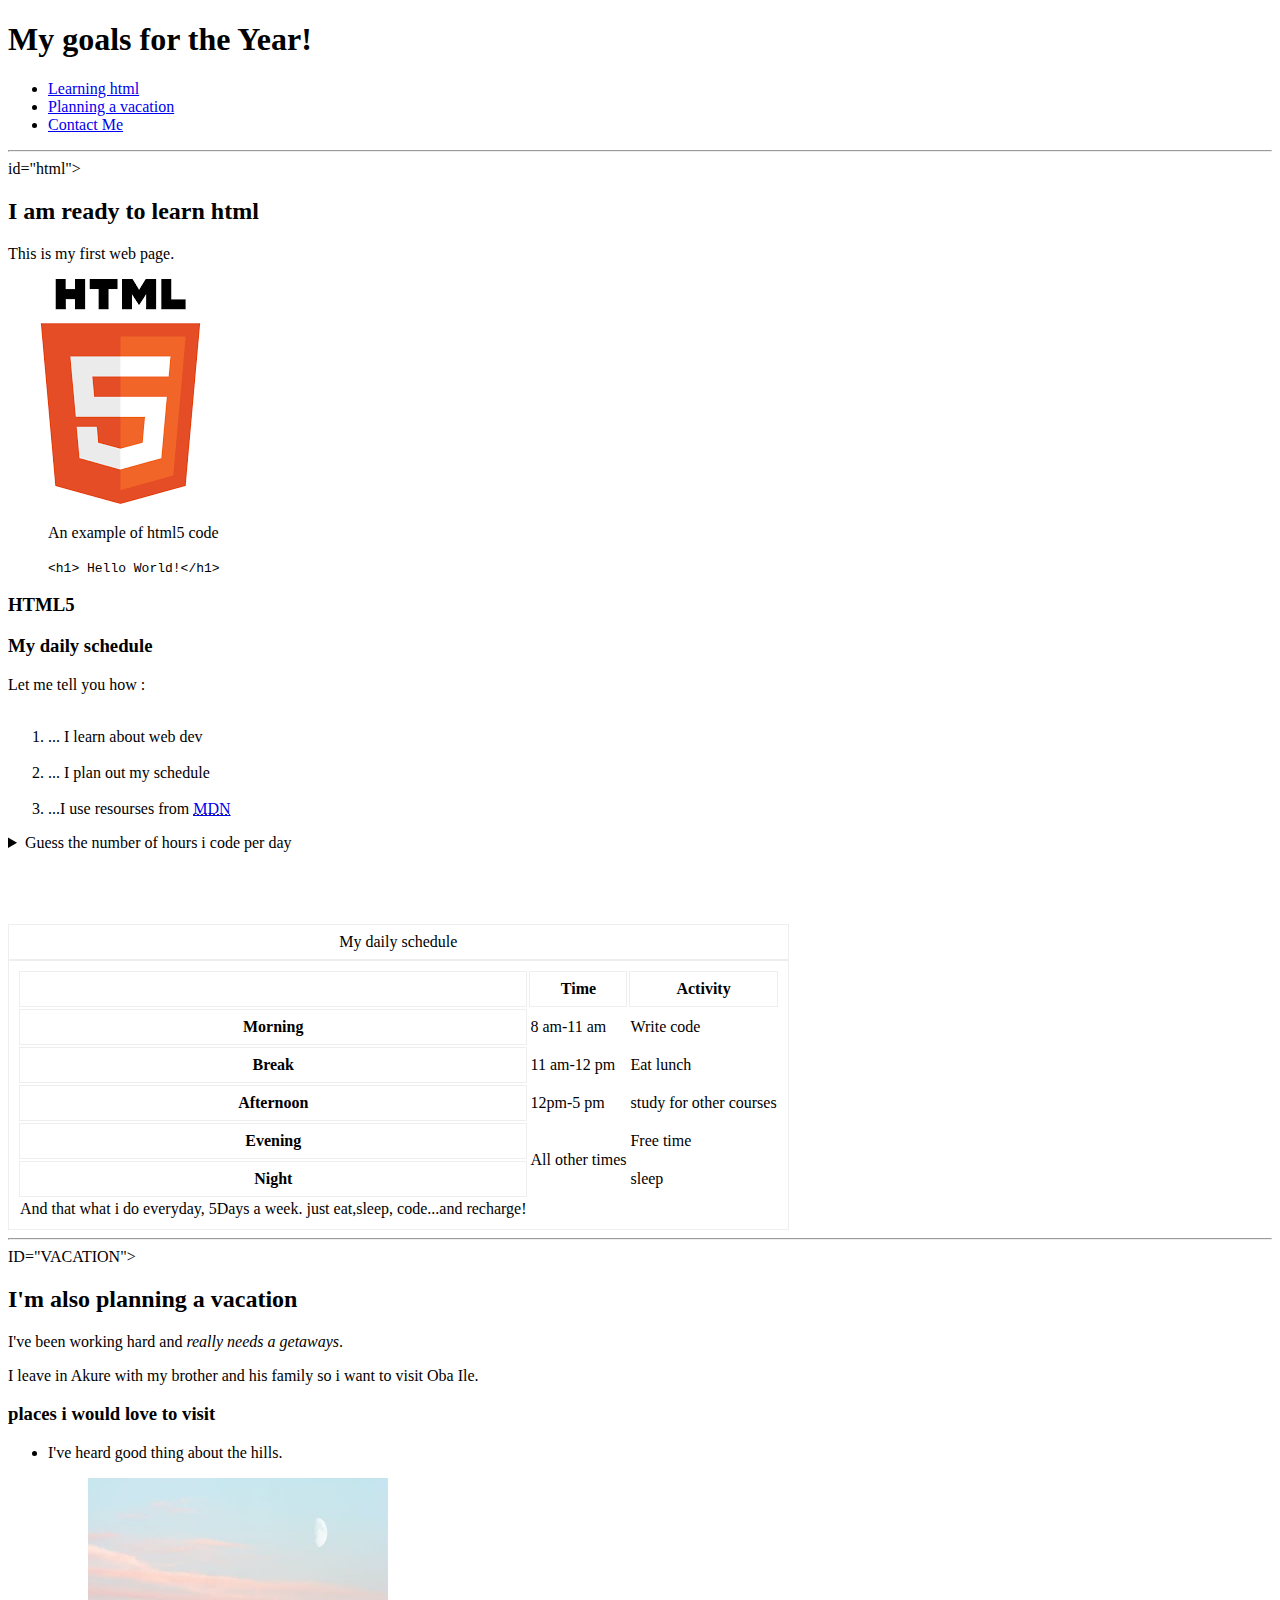
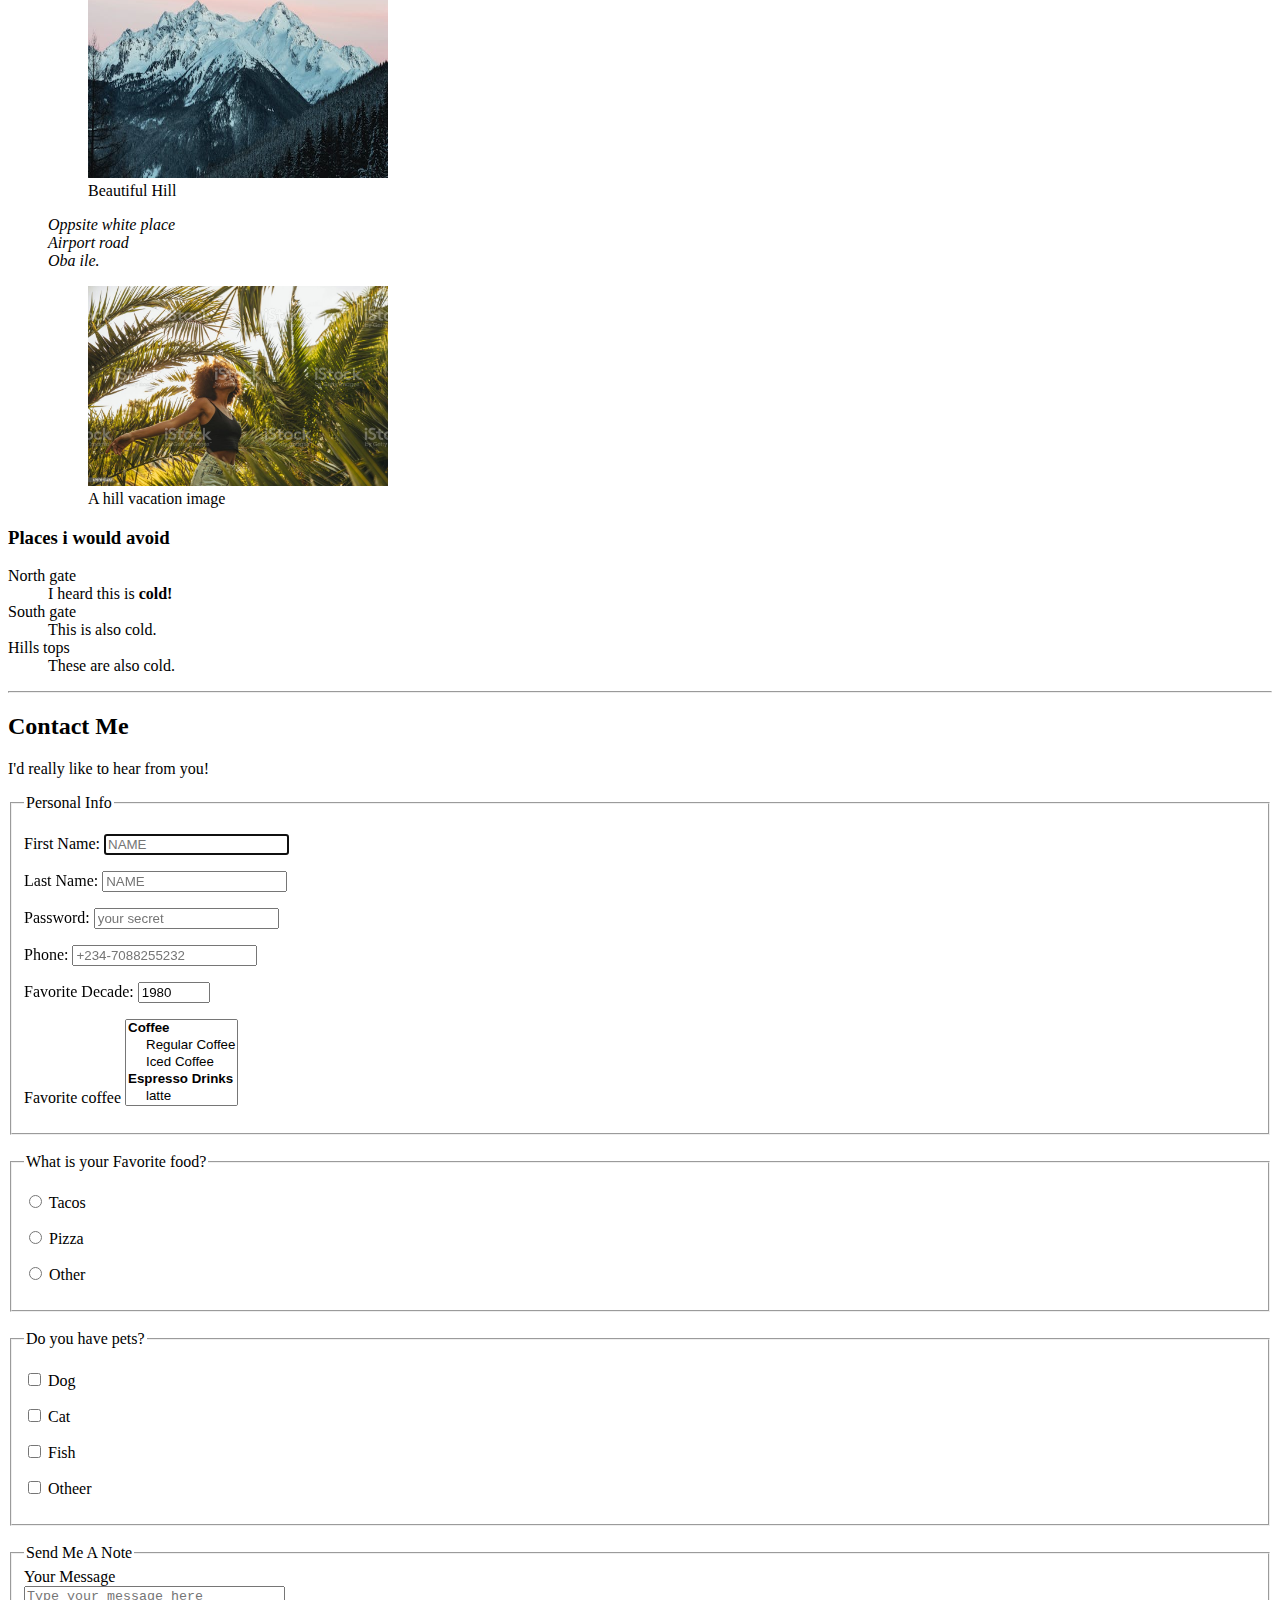
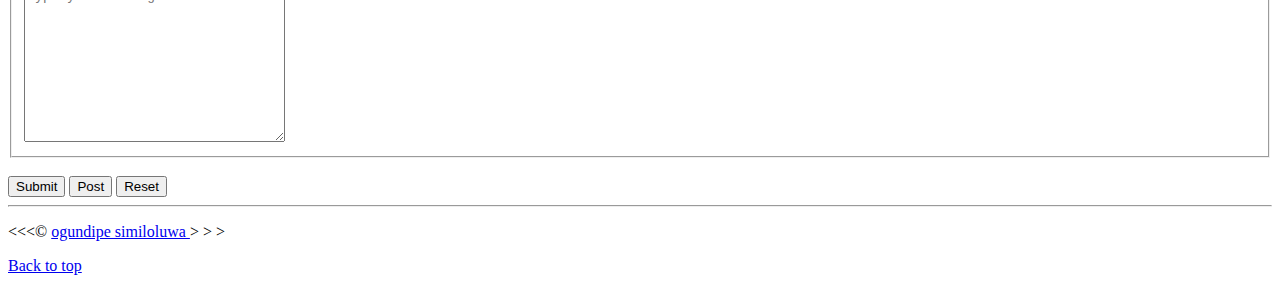
<file: index.html>
<!DOCTYPE html>
<html>
   
    <head><meta charset="8">
        <meta name="author"content="similoluwa"
        meta name="description"c0ntent="page contains all the things i am learning and i promise to do well">
<title>My first web page</title>
<link rel="icon" href="png.jpg"type"="image/xicon">
<link rel="stylesheet" href="main.css"type="text/css">
    </head>
    <header>
    <body>
   <h1>My goals for the Year!</h1>


<nav>

<ul>

<li>
   <a href="#html" >Learning html</a></li>

  <li>
    <a href="#vacation">Planning a vacation</a></li>
  <li>
    <a href="#contact">Contact Me</a></li>
</ul>
</nav>
</header>
   <hr>
<main>
<article> id="html">

   <h2>I am ready to  learn html</h2>
   <p>This is my first web page.</p>
   <SECTION>
   <img src="img/ICON.png" alt="HTML5 LOGO" tittle="i am learning html5">

   <figure>
      <figcaption> An example of html5 code</figcaption>
      <p>
         <code>
    &lt;h1&gt; Hello World!&lt;/h1&gt;         </code>
      </p>
      </figcaption>
   </figure>
</SECTION>
<h3> HTML5</h3>
<section>
   <h3> My daily schedule</h3>
   <p>Let me tell you how : <ol>
      <br><li>... I learn about web dev </li><br>
      <li>... I plan out my schedule </li> <br>
      <li>...I use resourses from <abbr TITLE="MOZILLA DEVELOPMENT NETWORK">
         <a href="https://development.mozilla.org/">MDN</a>
      </abbr></li>

   </ol>
   <aside>
      <details>
         <summary>Guess the number of hours i code per day</summary>
          
         <p> I start at  3 am and I code for three hours every morning</p>
      </details>
   </aside>
   <br>
   <table>
      <caption> My daily schedule</caption>
      <thead>
      <tr>
         <th> &nbsp; </th>
         <th  scope="col">Time</th>
         <th>Activity</th>
      </tr>
   </thead>
   <tbody>
   <tr>
      <th scope="row"> Morning</th>
      <td>
         <time datetime="08:00">8 am</time>-<time datetime="11:00">11 am</time>
      </td>
      <td>Write code</td>
   </tr>


<tr>
   <th scope="row"> Break</th>
   <td>
      <time datetime="11:00">11 am</time>-<time datetime="12:00">12 pm</time>
   </td>
   <td>Eat lunch</td>
</tr>
<br>
<tr>
   <th scope="row">Afternoon</th>
   <td>
      <time datetime="12:00">12pm</time>-<time datetime="17:00">5 pm</time>
   </td>
   <td>study for other courses</td>
</tr>
<br>

<tr>

   <th scope="row">Evening</th>
   <td rowspan="2">All other times</td>
   <td> Free time</td>
</tr>

<tr>
   <th scope="row">Night</th>
   <td>sleep</td>

</tr>
</tbody> <br>
<tfoot>
   <tr>
      <td aria-colspan="3">And that what i do everyday, 5Days a week. just eat,sleep, code...and recharge!</td>
   </tr>
</tfoot>
</table>
</section>
</article>

      <hr>
 
<article> ID="VACATION">
   <h2> I'm also planning a vacation </h2>
   <P>I've been working hard and <em>really needs a getaways</em>.</P>
   <P>I leave in Akure with my brother and his family so i  want to visit Oba Ile.</P>

   <section>
   
   <h3> places i would love to visit</h3><ul>
   <li><p>I've heard good thing about the hills.</p>
      <figure>
   
   
   <img src="img/hills.jpeg" alt="the hills" title="i want to vivist the hills" width="300" height="300" loading="lazy">
   <figcaption>
Beautiful Hill
   </figcaption>

</figure>
   <address>Oppsite white place <br>Airport road <br> Oba ile.</address>
   <figure>

<img src="img/istockphoto-1392610433-1024x1024.jpg" alt="vacation" title="it's 5 o clock somewhere!" width="300 height300" loading="lazy">


<figcaption> A hill vacation image </figcaption>
</figure>
</ul></li>
</section>
   <!-- TODO: add more places-->
   
   <section>
<h3> Places i would avoid</h3>
<dl>
   <dt> North gate </dt><dd> I heard this is <strong>cold!</strong></dd>

   <dt>South gate</dt> <dd>This is also cold.</dd>
   <dt>Hills tops </dt><dd> These are also cold.</dd>
</dl>
</section>
</article>
<hr>

<article id="Contact">
   <h2> Contact Me</h2>
   <p>I'd really like to hear from you!</p>

   <form action="https://httpbin.org/get" method="get">
      <fieldset>
         <legend>Personal Info</legend>
      <p>
      <label for=" firstName"> First Name:</label>
      <input type="text" name="firstName" id="firstName" placeholder="NAME" autocomplete="on" required autofocus ></p>
         <p>
      <label for="lastName"> Last Name:</label>
      <input type="text" name="lastName" id="lastName" placeholder="NAME" autocomplete="on" required ></p>
      <p>
      <label for="Password"> Password:</label>
      <input type="text" name=" Password" id=" Password" placeholder="your secret" required ></p>

      <p>
      <label for=" phone"> Phone:</label>
      <input type="tel" name=" Phone" id=" Phone" placeholder="+234-7088255232" pattern="[0-9]{3}[0-9]{3}[0-9]{4}" required ></p>
      
      <p>
      <label for=" decade"></label> Favorite Decade:</label>
      <input type="number" name=" Decade" id=" decade" min="1950" max="2023" step="10" value="1980"></p>
      <p>
         <label for="coffee">Favorite coffee</label>
         <select name="coffee" id="Coffee"multiple size="5">
            <optgroup label="Coffee">
            <option value="regular coffee">Regular Coffee</option>
            <option value="iced coffee">Iced Coffee</option>
         </optgroup>
         <optgroup label="Espresso Drinks">
            <option value="latte">latte</option>
            <option value="cappuccino">Cappuccino</option>
            <option value="cortado">Cortado</option>
            <option value="americano">Americano</option></optgroup>
            <option value="other">Other</option>
         </select>
      </p>
   </fieldset>
   <br>
   <fieldset>
      <legend>What is your Favorite food?</legend>
      <p>
         <input type="radio" name="food" id="tacos" value="tacos">
         <label for="tacos">Tacos</label>
      </p>
      <p>
         <input type="radio" name="food" id="pizza" value="pizza">
         <label for="pizza">Pizza</label>
      </p>
      <p>
         <input type="radio" name="food" id="others" value="others">
         <label for= "others">Other</label>
      </p>
     

   </fieldset>
   <br>
   <fieldset>
      <legend> Do you have pets?</legend>
      <p>
         <input type="checkbox" name="pet" id="dog" value="dog">
         <label for="dog">Dog</label>
      </p>
      <p>
         <input type="checkbox" name="pet" id="cat" value="cat">
         <label for="cat">Cat</label>
      </p>
      <p>
         <input type="checkbox" name="pet" id="fish" value="fish">
         <label for="fish">Fish</label>
      </p>
      <p>
         <input type="checkbox" name="pet" id=" otherpet" value="otherpet">
         <label for="otherpet">Otheer</label>
      </p>
   </fieldset>
   <br>
   <fieldset>
      <legend>
         Send Me A Note </legend>
         <label for="message">Your Message</label>
         <br>
         <textarea name="message" id="message" cols="30" rows="10" placeholder="Type your message here"></textarea>
   </fieldset>
   <br>
   <button type="submit"> Submit</button>
   <button type="submit" formaction="http://httpbin.org/post" formmethod="post">Post</button>
   <button type="reset">Reset</button>
   </optgroup>
   </form>

</article>
</main>
<hr>
<footer>
   <p>
&lt;&lt;&lt;&copy;  <a href="about.html">ogundipe similoluwa </a>&gt; &gt; &gt;
</p>
<p>
   <a href="#">Back to top</a>
</p>
</footer>
</body>




</html>
</file>
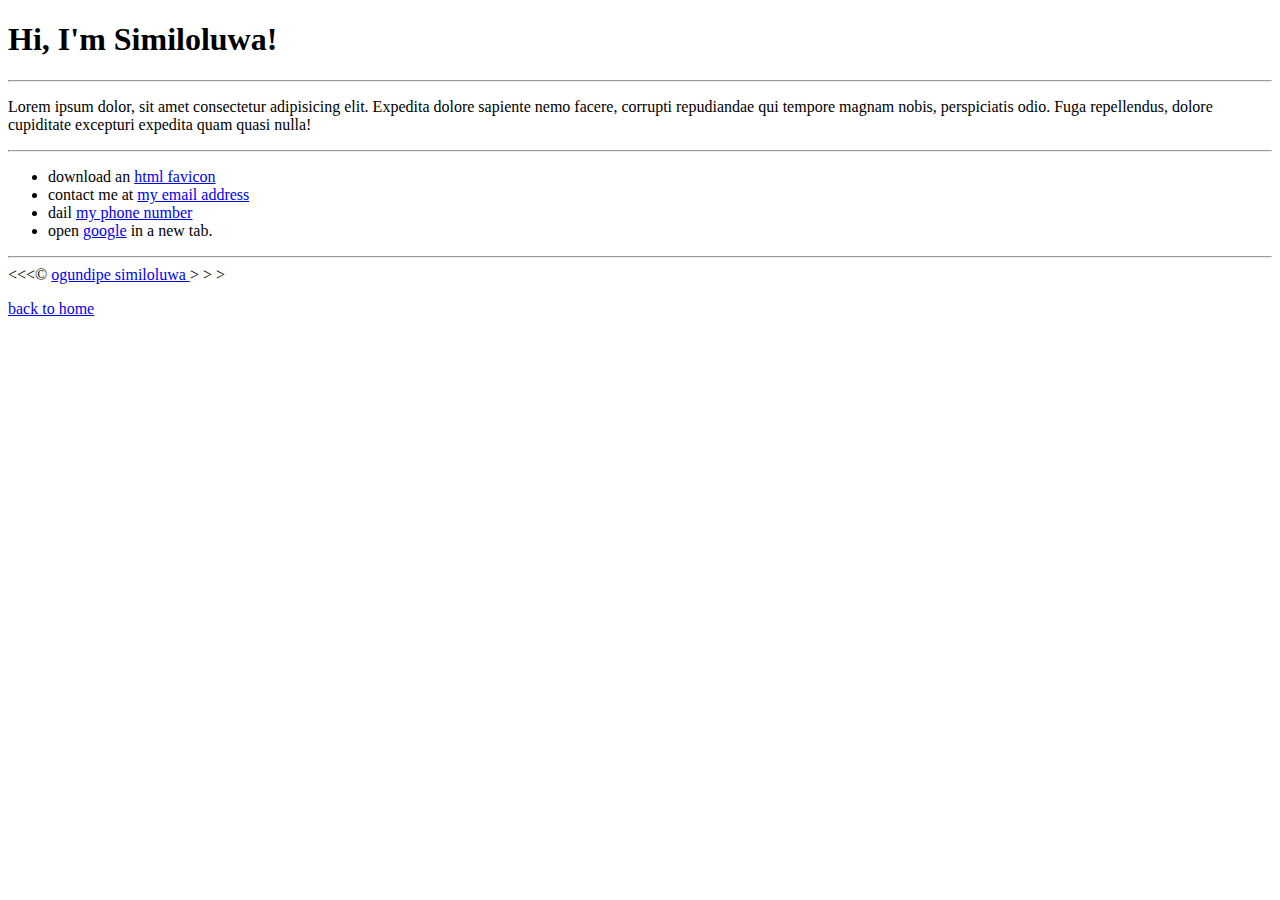
<file: about.html>
<!DOCTYPE html>
<html>
    <head><meta charset="UTF-8">
        <meta name="author"content="similoluwa"
        meta name="description"c0ntent="HI, I'M SIMILOLUWA and this page is about me.">
<title>about me</title>
<link rel="icon" href="png.jpg"type"="image/xicon">
<link rel="stylesheet" href="main.css"type="text/css">
    </head>
    <body>
   <h1>Hi, I'm Similoluwa!</h1>

   <hr>

       <p>
        Lorem ipsum dolor, sit amet consectetur adipisicing elit. Expedita dolore 
        sapiente nemo facere, corrupti repudiandae qui tempore magnam nobis, perspiciatis odio. Fuga repellendus, dolore 
        cupiditate excepturi expedita quam quasi nulla!</p>

        <hr>

         <ul>

             <li>

                download an <a href="png.jpg"download>html favicon</a>
             </li>
             <li> 
                contact me at <a href="mailto: random@ email.com">my email address</a>
             </li>
             <li>
                dail <a href=" tel:+ 1234567890">my phone number</a>
             </li>
             <li>
               open <a href="https://www. goolge.com/"target='-blank'>google</a> in a new tab.
             </li>
         </ul>
<hr>
&lt;&lt;&lt;&copy;  <a href="about.html">ogundipe similoluwa </a>&gt; &gt; &gt; 

<p>
    <a href="/">back to home</a>
</p>


</body>



</html>
</file>
<file: main.css>
table, tr, th, caption {border: 1px solid #eee;front font-family: 'courier new';courier, monospace; border-collapes; padding: 0.5rem;}
</file>
